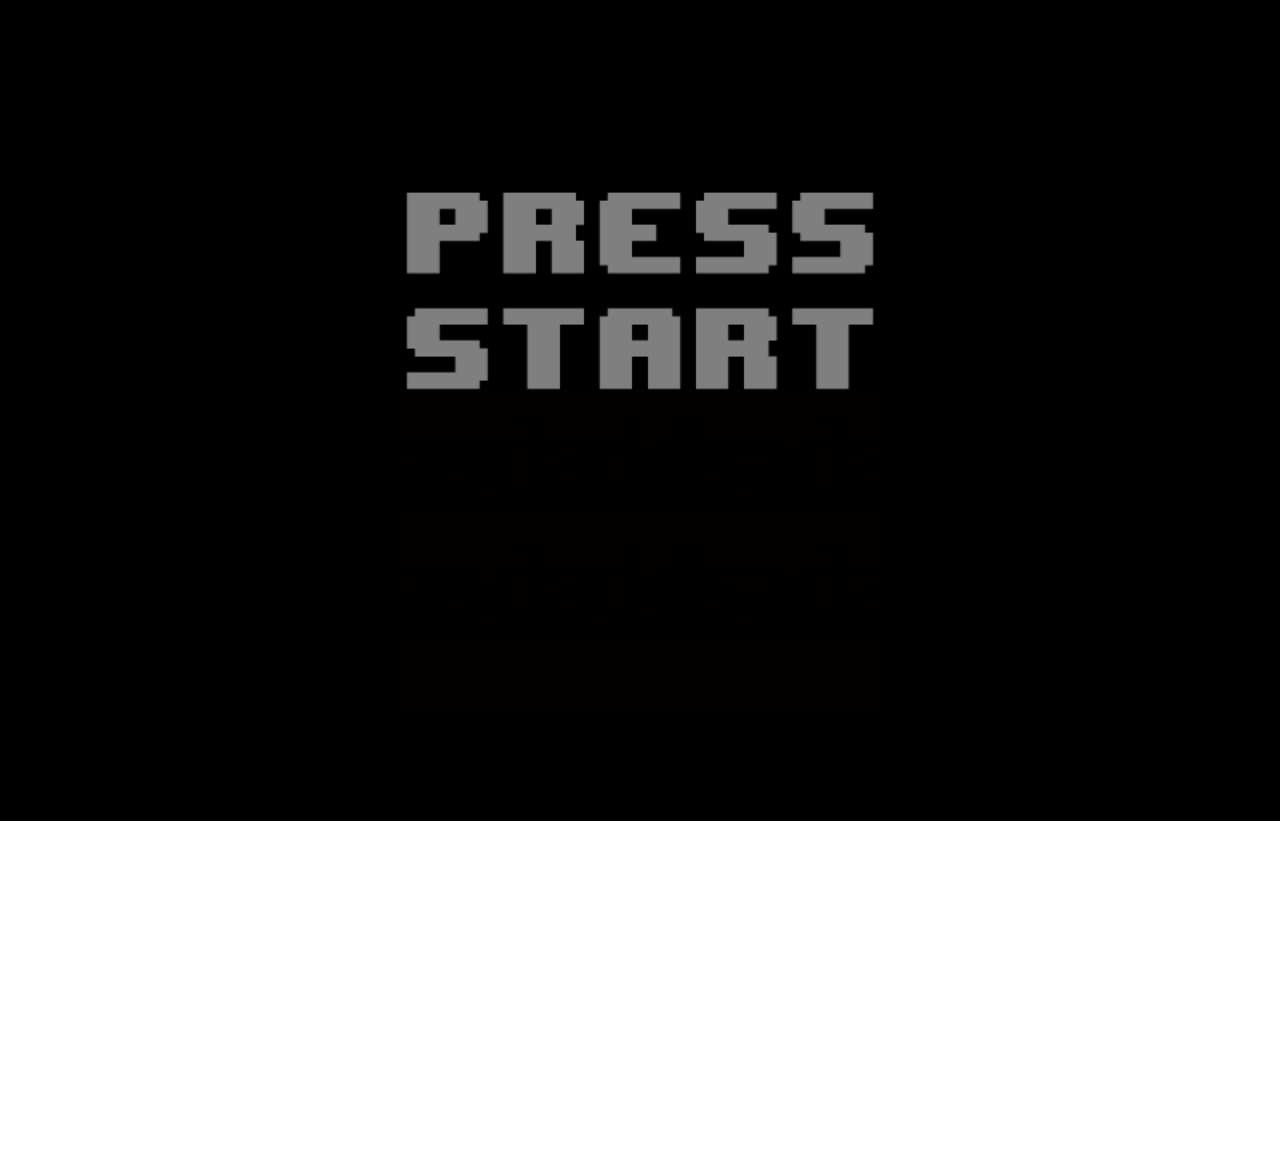
<file: index.html>
<!DOCTYPE html>
<html lang="pt-br">
<head>
    <link rel="stylesheet" href="style.css">
    <meta charset="UTF-8">
    <meta http-equiv="X-UA-Compatible" content="IE=edge">
    <meta name="viewport" content="width=device-width, initial-scale=1.0">
    <title>Press</title>
</head>
<body>

    <div class="inicio">
        <div class="conteudo">
            <a href="index2.html">asdaddsadada</a>
            <br>
            <a href="">asdaddsadada</a>
        </div>
    </div>
    
</body>
</html>
</file>
<file: style.css>
*{
    margin: 0;
    padding: 0;
}

a{
    cursor: pointer;
    font-size: 110px;
}

.inicio{
    background-image: url(img/gif.gif);
    background-repeat: no-repeat;
    background-size: cover;
    width: 100%;
    height: 1171px;
    margin-top: -350px;
    color: white;
    display: flex;
}

.conteudo{
    padding-top: 5px;
    margin-top: 82vh;
    opacity: 1%;
    background-color: red;
    height: 36vh;
    width: 38vw;
    margin-left: 31vw;
}
</file>
